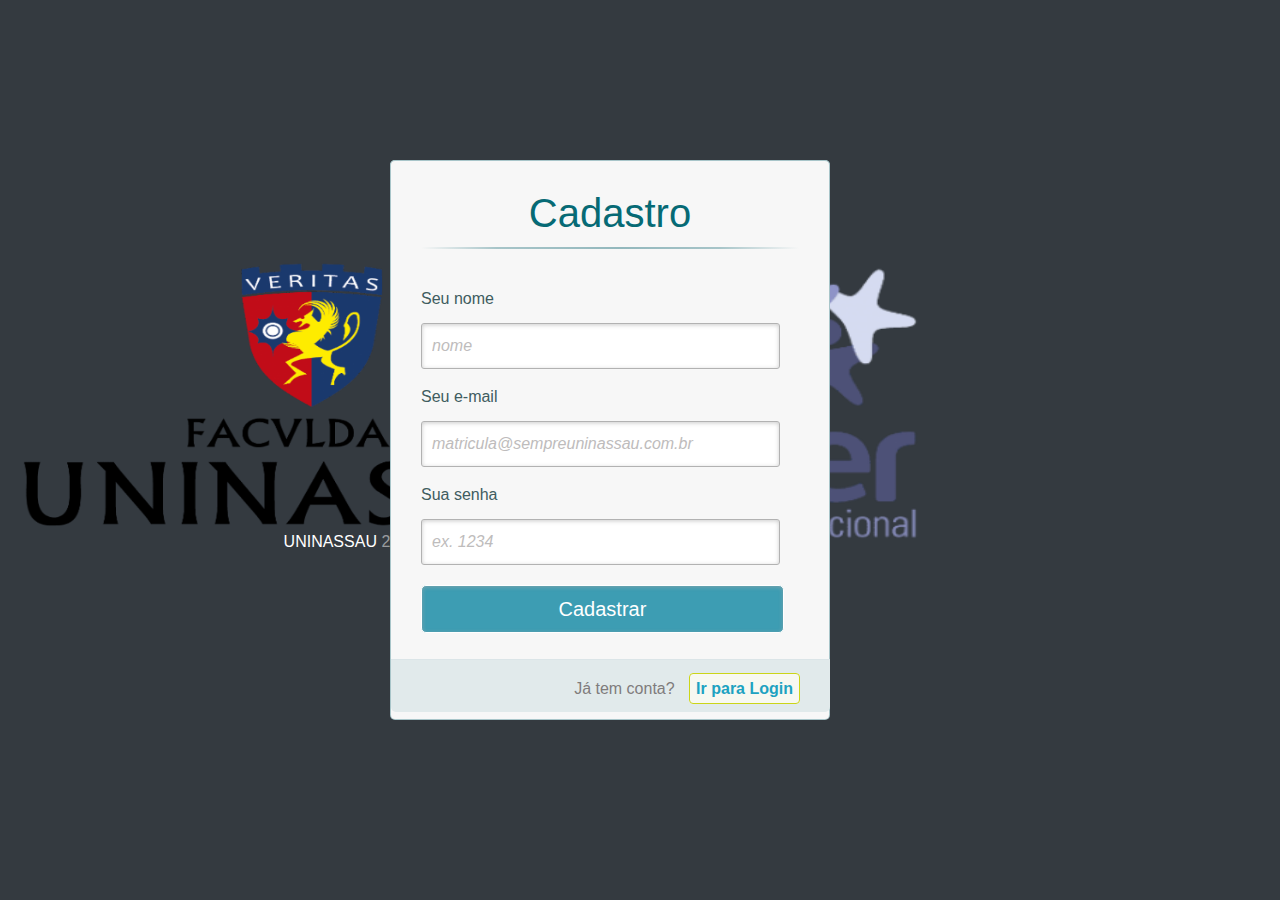
<file: cadastro.html>
<!DOCTYPE html lang="pt-BR">
<head>
  <meta charset="UTF-8" />
  <title>Cadastro</title>
  <meta name="viewport" content="width=device-width, initial-scale=1.0"> 
  <link rel="stylesheet" type="text/css" href="cad.css" />
  <link rel="shortcut icon" href="https://www.uninassau.edu.br/sites/all/themes/mauriciodenassau/favicon.ico" type="image/vnd.microsoft.icon" />
  <link href="https://cdn.jsdelivr.net/npm/bootstrap@5.2.3/dist/css/bootstrap.min.css" rel="stylesheet" integrity="sha384-rbsA2VBKQhggwzxH7pPCaAqO46MgnOM80zW1RWuH61DGLwZJEdK2Kadq2F9CUG65" crossorigin="anonymous">
  <link rel="stylesheet" href="https://stackpath.bootstrapcdn.com/bootstrap/4.4.1/css/bootstrap.min.css" integrity="sha384-Vkoo8x4CGsO3+Hhxv8T/Q5PaXtkKtu6ug5TOeNV6gBiFeWPGFN9MuhOf23Q9Ifjh" crossorigin="anonymous">
</head>
<body class="bg-dark">
  <div class="container" >
    <a class="links" id="cadastro"></a>
    <a class="links" id="login"></a>
     
    <div class="content">      
      <!--FORM LOGIN-->
      <div id="login">
        <form method="post" action="../index.html"> 
          <h1>Login</h1> 
          <p> 
            <label for="nome_login">Seu e-mail</label>
            <input id="nome_login" name="nome_login" required="required" type="email" placeholder="ex. matricula@sempreuninassau.com.br"/>
          </p>
           
          <p> 
            <label for="email_login">Sua senha</label>
            <input id="email_login" name="email_login" required="required" type="password" placeholder="ex. senha" /> 
          </p>
           
          <p> 
            <input type="checkbox" name="manterlogado" id="manterlogado" value="" /> 
            <label for="manterlogado">Manter-me logado</label>
          </p>
           
          <p> 
            <input type="submit" value="Entrar" /> 
          </p>
           
          <p class="link">
            Ainda não tem conta?
            <a href="#cadastro">Cadastre-se</a>
          </p>
        </form>
      </div>
 
      <!--FORM CADASTRO-->
      <div id="cadastro">
        <form method="post" action="#login"> 
          <h1>Cadastro</h1> 
           
          <p> 
            <label for="nome_cad">Seu nome</label>
            <input id="nome_cad" name="nome_cad" required="required" type="text" placeholder="nome" />
          </p>
           
          <p> 
            <label for="email_cad">Seu e-mail</label>
            <input id="email_cad" name="email_cad" required="required" type="email" placeholder="matricula@sempreuninassau.com.br"/> 
          </p>
           
          <p> 
            <label for="senha_cad">Sua senha</label>
            <input id="senha_cad" name="senha_cad" required="required" type="password" placeholder="ex. 1234"/>
          </p>
           
          <p> 
            <input type="submit" value="Cadastrar"/> 
          </p>
           
          <p class="link">  
            Já tem conta?
            <a href="#login"> Ir para Login </a>
          </p>
        </form>
      </div>
    </div>
  </div>

    <div class="logo-uni">
            <img align="left" src="../img/logobrasao.png" alt="logo uninassau">
    </div>
    <div class="logo-ser">
        <img src="../img/logoser.png" alt="logo grupo ser">
    </div>

    <div class="footer">
        <footer class="mt-auto text-white-50">
            <p><a href="https://www.uninassau.edu.br/institucional/nacional" class="text-white" target="_blank">UNINASSAU</a> 2022.</p>
        </footer>
    </div>
</body>
</html>
</file>
<file: cad.css>
/* CSS reset */
*, *:before, *:after { 
  margin:0;
  padding:0;
  font-family: 'Roboto', sans-serif;
}

body{
  margin:10px;
}

a{
  text-decoration: none;
}

/* esconde as ancoras da tela */
a.links{
  display: none;
}

/* content que contem os formulários */
.content{
  width: 500px;
  margin: 0px auto;
  position: relative;
  margin-top: 50px; 
}

/* formatando o cabeçalho dos formulários */
h1{
  font-size: 48px;
  color: #066a75;
  padding: 10px 0;
  font-family: 'Roboto', sans-serif;
  font-weight: bold;
  text-align: center;
  padding-bottom: 30px;
}
h1:after{
  content: ' ';
  display: block;
  width: 100%;
  height: 2px;
  margin-top: 10px;
  background: -webkit-linear-gradient(left, rgba(147,184,189,0) 0%,rgba(147,184,189,0.8) 20%,rgba(147,184,189,1) 53%,rgba(147,184,189,0.8) 79%,rgba(147,184,189,0) 100%); 
  background: linear-gradient(left, rgba(147,184,189,0) 0%,rgba(147,184,189,0.8) 20%,rgba(147,184,189,1) 53%,rgba(147,184,189,0.8) 79%,rgba(147,184,189,0) 100%); 
}

p{
  margin-bottom:15px;
}
p:first-child{
  margin: 0px;
}
label{
  color: #405c60;
  position: relative;
}

/**** advanced input styling ****/
/* placeholder */
::-webkit-input-placeholder  {
  color: #bebcbc; 
  font-style: italic;
}
input:-moz-placeholder,
textarea:-moz-placeholder{
  color: #bebcbc;
  font-style: italic;
} 
input {
  outline: none;
}

input:not([type="checkbox"]){
  width: 95%;
  margin-top: 4px;
  padding: 10px;  
  border: 1px solid #b2b2b2;
  
  -webkit-border-radius: 3px;
  border-radius: 3px;
  
  -webkit-box-shadow: 0px 1px 4px 0px rgba(168, 168, 168, 0.6) inset;
  box-shadow: 0px 1px 4px 0px rgba(168, 168, 168, 0.6) inset;
  
  -webkit-transition: all 0.2s linear;
  transition: all 0.2s linear;
}

/*estilo do botão submit */
input[type="submit"]{
  width: 96% !important;
  cursor: pointer;  
  background: #3d9db3;
  padding: 8px 5px;
  color: #fff;
  font-size: 20px;  
  border: 1px solid #fff; 
  margin-bottom: 10px;  
  text-shadow: 0 100px 1px #333;
  
  -webkit-border-radius: 5px;
  border-radius: 5px;
  
  transition: all 0.2s linear;
}
input[type="submit"]:hover{
  background: #008000;
}

/*marcando os links para mudar de um formulário para outro */
.link{
  position: absolute;
  background: #e1eaeb;
  color: #7f7c7c;
  left: 0px;
  height: 20px;
  width: 439px;
  padding: 17px 30px 35px 40px;
  font-size: 16px;
  text-align: right;
  border-top: 1px solid #dbe5e8;

  -webkit-border-radius: 0 0  5px 5px;
  border-radius: 0 0  5px 5px;
}
.link a {
  font-weight: bold;
  background: #f7f8f1;
  padding: 6px;
  color: rgb(29, 162, 193);
  margin-left: 10px;
  border: 1px solid #cbd518;

  -webkit-border-radius: 4px;
  border-radius: 4px;  

  -webkit-transition: all 0.4s linear;
  transition: all 0.4s  linear;
}
.link a:hover {
  color: #39bfd7;
  background: #f7f7f7;
  border: 1px solid #4ab3c6;
}

.link p{
    margin: 50px;
}

/* estilos para para ambos os formulários */
#cadastro, 
#login{
  position: absolute;
  top: 0px;
  width: 88%; 
  padding: 18px 6% 60px 6%;
  margin: 0 0 35px 0;
  background: rgb(247, 247, 247);
  border: 1px solid rgba(147, 184, 189,0.8);

  border-radius: 5px;
  
  -webkit-animation-duration: 0.5s;
  -webkit-animation-timing-function: ease;
  -webkit-animation-fill-mode: both;

  animation-duration: 0.5s;
  animation-timing-function: ease;
  animation-fill-mode: both;
}

#cadastro:target ~ .content #cadastro,
#login:target ~ .content #login{
  z-index: 2;
  -webkit-animation-name: fadeInLeft;
  animation-name: fadeInLeft;

  -webkit-animation-delay: .1s;
  animation-delay: .1s;
}
#registro:target ~ .content #login,
#login:target ~ .content #cadastro{
  -webkit-animation-name: fadeOutLeft;
  animation-name: fadeOutLeft;
}

/*fadeInLeft*/
@-webkit-keyframes fadeInLeft {
  0% {
    opacity: 0;
    -webkit-transform: translateX(-20px);
  }
  100% {
    opacity: 1;
    -webkit-transform: translateX(0);
  }
}

@keyframes fadeInLeft {
  0% {
    opacity: 0;
    transform: translateX(-20px);
  }
  100% {
    opacity: 1;
    transform: translateX(0);
  }
}

/*fadeOutLeft*/
@-webkit-keyframes fadeOutLeft {
  0% {
    opacity: 1;
    -webkit-transform: translateX(0);
  }
  100% {
    opacity: 0;
    -webkit-transform: translateX(-20px);
  }
}

@keyframes fadeOutLeft {
  0% {
    opacity: 1;
    transform: translateX(0);
  }
  100% {
    opacity: 0;
    transform: translateX(-20px);
  }
}

.logo-uni img{
    width: 595px;
    height: 270px;
    float: left;
    margin: 0px;
    margin-top: 100px;
    margin-left: 20px;

}

.logo-ser img{ 
    width: 250;
    height: 500;
    float: right;
    margin-top: 0px;
    margin-right: 325px;
    padding-bottom: 100px;


}

.footer{
    text-align: center !important;
    margin-top: 160px;
}
</file>
